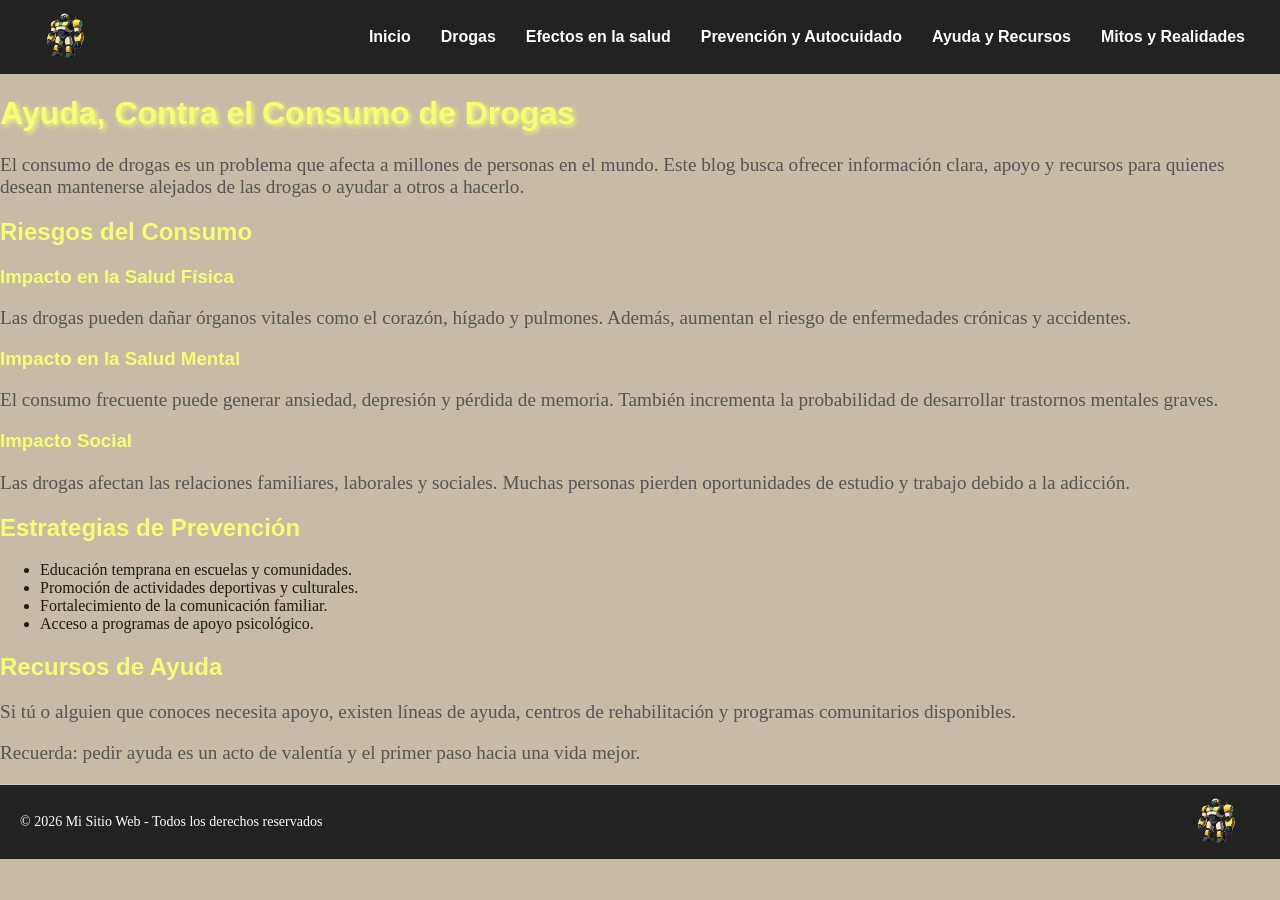
<file: html/ayuda.html>
<!DOCTYPE html>
<html lang="en">

<head>
    <meta charset="UTF-8">
    <meta name="viewport" content="width=device-width, initial-scale=1.0">
    <title>Efectos en la Salud</title>
    <link rel="stylesheet" href="../css/style-ayuda.css">
</head>

<body>
    <header>
        <div class="logo">
            <img src="../img/robot.png" alt="Logo">
        </div>
        <nav>
            <ul class="menu">
                <li><a href="../index.html">Inicio</a></li>
                <li><a href="../html/drogas.html">Drogas</a></li>
                <li><a href="../html/efectos.html">Efectos en la salud</a></li>
                <li><a href="../html/prevencion.html">Prevención y Autocuidado</a></li>
                <li><a href="../html/ayuda.html">Ayuda y Recursos</a></li>
                <li><a href="../html/mitos.html">Mitos y Realidades</a></li>
            </ul>
            <div class="hamburger" id="hamburger">
                ☰
            </div>
        </nav>
    </header>

    <h1 class="tit1">Ayuda, Contra el Consumo de Drogas</h1>
    <p class="texto">
        El consumo de drogas es un problema que afecta a millones de personas en el mundo.
        Este blog busca ofrecer información clara, apoyo y recursos para quienes desean
        mantenerse alejados de las drogas o ayudar a otros a hacerlo.
    </p>



    <h2 class="tit2">Riesgos del Consumo</h2>
    <article>
        <h3 class="tit2">Impacto en la Salud Física</h3>
        <p class="texto">
            Las drogas pueden dañar órganos vitales como el corazón, hígado y pulmones.
            Además, aumentan el riesgo de enfermedades crónicas y accidentes.
        </p>
    </article>
    <article>
        <h3 class="tit2">Impacto en la Salud Mental</h3>
        <p class="texto">
            El consumo frecuente puede generar ansiedad, depresión y pérdida de memoria.
            También incrementa la probabilidad de desarrollar trastornos mentales graves.
        </p>
    </article>
    <article>
        <h3 class="tit2">Impacto Social</h3>
        <p class="texto">
            Las drogas afectan las relaciones familiares, laborales y sociales.
            Muchas personas pierden oportunidades de estudio y trabajo debido a la adicción.
        </p>
    </article>



    <h2 class="tit2">Estrategias de Prevención</h2>
    <ul>
        <li>Educación temprana en escuelas y comunidades.</li>
        <li>Promoción de actividades deportivas y culturales.</li>
        <li>Fortalecimiento de la comunicación familiar.</li>
        <li>Acceso a programas de apoyo psicológico.</li>
    </ul>




    <h2 class="tit2">Recursos de Ayuda</h2>
    <p class="texto">
        Si tú o alguien que conoces necesita apoyo, existen líneas de ayuda,
        centros de rehabilitación y programas comunitarios disponibles.
    </p>
    <p class="texto">
        Recuerda: pedir ayuda es un acto de valentía y el primer paso hacia una vida mejor.
    </p>
    </section>
    </main>





    <footer class="footer">
        <div class="footer-texto">
            <p>&copy; 2026 Mi Sitio Web - Todos los derechos reservados</p>
        </div>
        <div class="footer-logo">
            <img src="../img/robot.png" alt="Logo">
        </div>
    </footer>


</body>

</html>
</file>
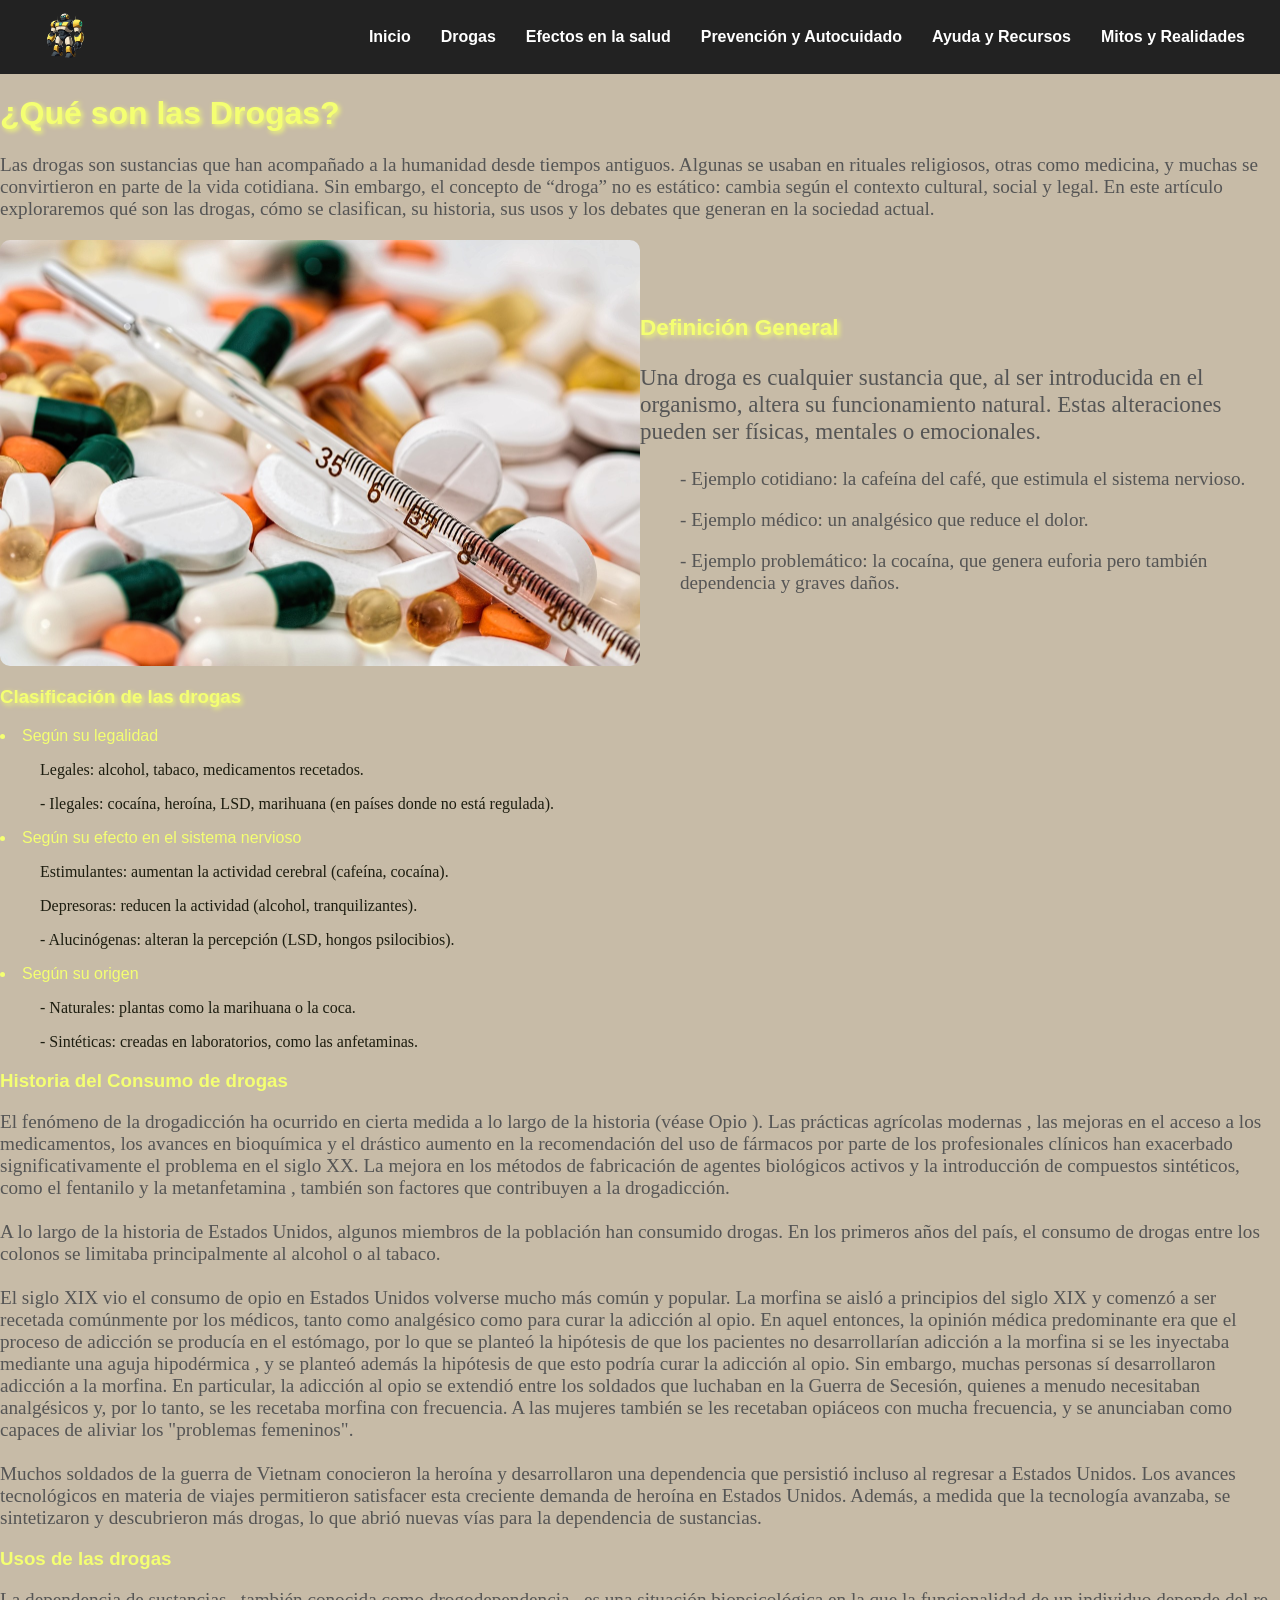
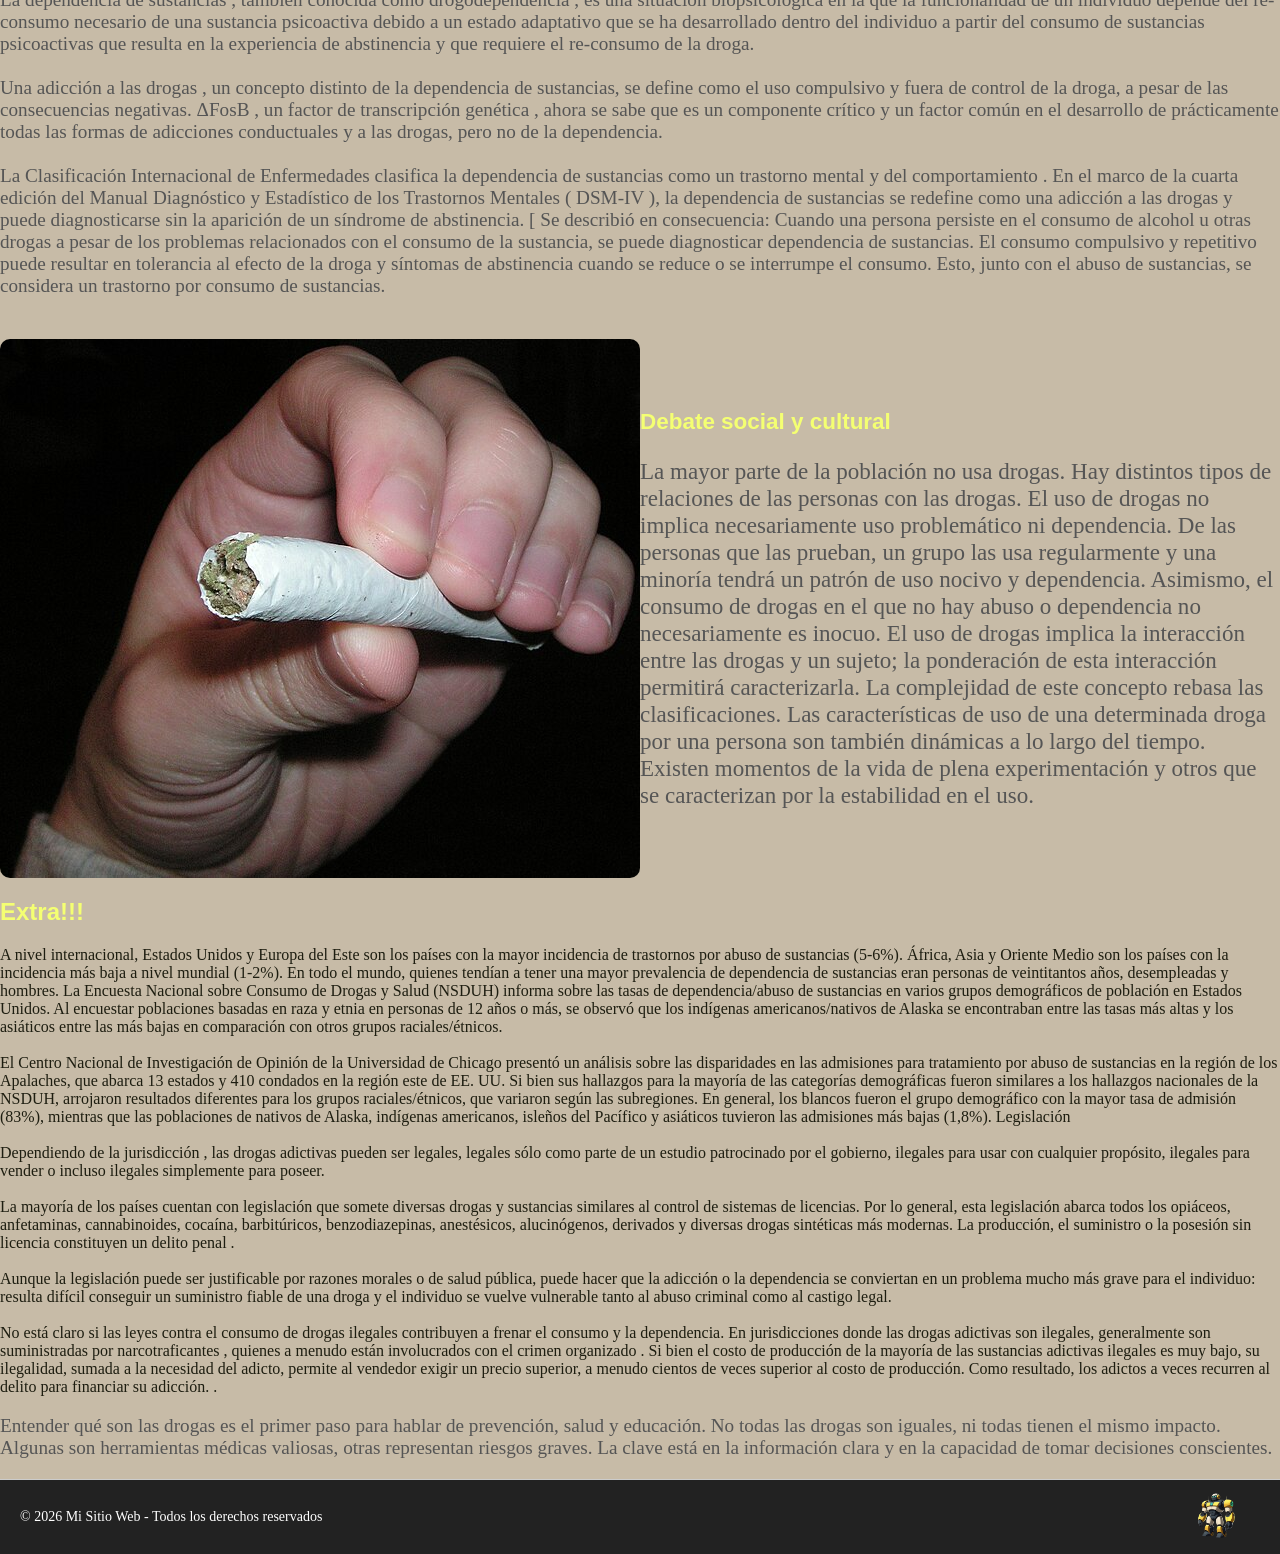
<file: html/drogas.html>
<!DOCTYPE html>
<html lang="en">

<head>
    <meta charset="UTF-8">
    <meta name="viewport" content="width=device-width, initial-scale=1.0">
    <title>DROGAS</title>
    <link rel="stylesheet" href="../css/style2.css">
</head>

<body>
    <header>
        <div class="logo">
            <img src="../img/robot.png" alt="Logo">
        </div>
        <nav>
            <ul class="menu">
                <li><a href="../index.html">Inicio</a></li>
                <li><a href="../html/drogas.html">Drogas</a></li>
                <li><a href="../html/efectos.html">Efectos en la salud</a></li>
                <li><a href="../html/prevencion.html">Prevención y Autocuidado</a></li>
                <li><a href="../html/ayuda.html">Ayuda y Recursos</a></li>
                <li><a href="../html/mitos.html">Mitos y Realidades</a></li>
            </ul>
            <div class="hamburger" id="hamburger">
                ☰
            </div>
        </nav>
    </header>

    <h1 class="tit1">¿Qué son las Drogas?</h1>

    <p class="texto">Las drogas son sustancias que han acompañado a la humanidad desde tiempos antiguos. Algunas se
        usaban en rituales
        religiosos, otras como medicina, y muchas se convirtieron en parte de la vida cotidiana. Sin embargo, el
        concepto de “droga” no es estático: cambia según el contexto cultural, social y legal. En este artículo
        exploraremos qué son las drogas, cómo se clasifican, su historia, sus usos y los debates que generan en la
        sociedad actual.</p>




    <div class="bloque">
        <div class="imagen">
            <img src="../img/stevepb-thermometer-1539191_1280.jpg" alt="Ejemplo gráfico">
        </div>
        <div class="texto">
            <h3 class="tit1">Definición General</h3>
            <p class="texto">
                Una droga es cualquier sustancia que, al ser introducida en el organismo, altera su funcionamiento
                natural. Estas alteraciones pueden ser físicas, mentales o emocionales.
            </p>

            <ol> - Ejemplo cotidiano: la cafeína del café, que estimula el sistema nervioso.</ol>
            <ol>- Ejemplo médico: un analgésico que reduce el dolor.</ol>
            <ol>- Ejemplo problemático: la cocaína, que genera euforia pero también dependencia y graves daños.</ol>
        </div>
    </div>

    <h3 class="tit1">Clasificación de las drogas</h3>

    <li class="tit2"> Según su legalidad</li>
    <ol> Legales: alcohol, tabaco, medicamentos recetados.</ol>
    <ol> - Ilegales: cocaína, heroína, LSD, marihuana (en países donde no está regulada).</ol>
    <li class="tit2"> Según su efecto en el sistema nervioso</li>
    <ol> Estimulantes: aumentan la actividad cerebral (cafeína, cocaína).</ol>
    <ol> Depresoras: reducen la actividad (alcohol, tranquilizantes).</ol>
    <ol> - Alucinógenas: alteran la percepción (LSD, hongos psilocibios).</ol>
    <li class="tit2"> Según su origen</li>
    <ol> - Naturales: plantas como la marihuana o la coca.</ol>
    <ol> - Sintéticas: creadas en laboratorios, como las anfetaminas.</ol>

    </p>
    <h3 class="tit2">Historia del Consumo de drogas</h3>

    <p class="texto">
        El fenómeno de la drogadicción ha ocurrido en cierta medida a lo largo de la historia (véase Opio ). Las
        prácticas
        agrícolas modernas , las mejoras en el acceso a los medicamentos, los avances en bioquímica y el drástico
        aumento en
        la recomendación del uso de fármacos por parte de los profesionales clínicos han exacerbado significativamente
        el
        problema en el siglo XX. La mejora en los métodos de fabricación de agentes biológicos activos y la introducción
        de
        compuestos sintéticos, como el fentanilo y la metanfetamina , también son factores que contribuyen a la
        drogadicción.
        <br>
        <br>
        A lo largo de la historia de Estados Unidos, algunos miembros de la población han consumido drogas. En los
        primeros
        años del país, el consumo de drogas entre los colonos se limitaba principalmente al alcohol o al tabaco.
        <br>
        <br>
        El siglo XIX vio el consumo de opio en Estados Unidos volverse mucho más común y popular. La morfina se aisló a
        principios del siglo XIX y comenzó a ser recetada comúnmente por los médicos, tanto como analgésico como para
        curar
        la adicción al opio. En aquel entonces, la opinión médica predominante era que el proceso de adicción se
        producía en
        el estómago, por lo que se planteó la hipótesis de que los pacientes no desarrollarían adicción a la morfina si
        se
        les inyectaba mediante una aguja hipodérmica , y se planteó además la hipótesis de que esto podría curar la
        adicción
        al opio. Sin embargo, muchas personas sí desarrollaron adicción a la morfina. En particular, la adicción al opio
        se
        extendió entre los soldados que luchaban en la Guerra de Secesión, quienes a menudo necesitaban analgésicos y,
        por
        lo tanto, se les recetaba morfina con frecuencia. A las mujeres también se les recetaban opiáceos con mucha
        frecuencia, y se anunciaban como capaces de aliviar los "problemas femeninos".
        <br>
        <br>
        Muchos soldados de la guerra de Vietnam conocieron la heroína y desarrollaron una dependencia que persistió
        incluso
        al regresar a Estados Unidos. Los avances tecnológicos en materia de viajes permitieron satisfacer esta
        creciente
        demanda de heroína en Estados Unidos. Además, a medida que la tecnología avanzaba, se sintetizaron y
        descubrieron
        más drogas, lo que abrió nuevas vías para la dependencia de sustancias.
        <br>
    </p>

    <h3 class="tit2">Usos de las drogas</h3>

    <p class="texto">
        La dependencia de sustancias , también conocida como drogodependencia , es una situación biopsicológica en la
        que la funcionalidad de un individuo depende del re-consumo necesario de una sustancia psicoactiva debido a un
        estado adaptativo que se ha desarrollado dentro del individuo a partir del consumo de sustancias psicoactivas
        que resulta en la experiencia de abstinencia y que requiere el re-consumo de la droga.
        <br>
        <br>
        Una adicción a las drogas , un concepto distinto de la dependencia de sustancias, se define como el uso
        compulsivo y fuera de control de la droga, a pesar de las consecuencias negativas. ΔFosB , un factor de
        transcripción genética , ahora se sabe que es un componente crítico y un factor común en el desarrollo de
        prácticamente todas las formas de adicciones conductuales y a las drogas, pero no de la dependencia.
        <br>
        <br>

        La Clasificación Internacional de Enfermedades clasifica la dependencia de sustancias como un trastorno mental y
        del comportamiento . En el marco de la cuarta edición del Manual Diagnóstico y Estadístico de los Trastornos
        Mentales ( DSM-IV ), la dependencia de sustancias se redefine como una adicción a las drogas y puede
        diagnosticarse sin la aparición de un síndrome de abstinencia. [ Se describió en consecuencia: Cuando una
        persona persiste en el consumo de alcohol u otras drogas a pesar de los problemas relacionados con el consumo de
        la sustancia, se puede diagnosticar dependencia de sustancias. El consumo compulsivo y repetitivo puede resultar
        en tolerancia al efecto de la droga y síntomas de abstinencia cuando se reduce o se interrumpe el consumo. Esto,
        junto con el abuso de sustancias, se considera un trastorno por consumo de sustancias.
        <br>
        <br>
    </p>
    <div class="bloque inverso">
        <div class="texto">
            <h3 class="tit2">Debate social y cultural</h3>
            <p>
                La mayor parte de la población no usa drogas. Hay distintos tipos de relaciones de las personas con las
                drogas. El uso de drogas no implica necesariamente uso problemático ni dependencia. De las personas que
                las prueban, un grupo las usa regularmente y una minoría tendrá un patrón de uso nocivo y dependencia.
                Asimismo, el consumo de drogas en el que no hay abuso o dependencia no necesariamente es inocuo.

                El uso de drogas implica la interacción entre las drogas y un sujeto; la ponderación de esta interacción
                permitirá caracterizarla. La complejidad de este concepto rebasa las clasificaciones. Las
                características de uso de una determinada droga por una persona son también dinámicas a lo largo del
                tiempo. Existen momentos de la vida de plena experimentación y otros que se caracterizan por la
                estabilidad en el uso.




            </p>
        </div>
        <div class="imagen">
            <img src="../img/Spliff_Joint_Twig_Dooby_Jay-1.jpg" alt="Ejemplo gráfico">
        </div>
    </div>
    <h2 class="tit2">Extra!!!</h2>
    <p>A nivel internacional, Estados Unidos y Europa del Este son los países con la mayor incidencia de
        trastornos por abuso de sustancias (5-6%). África, Asia y Oriente Medio son los países con la incidencia
        más baja a nivel mundial (1-2%). En todo el mundo, quienes tendían a tener una mayor prevalencia de
        dependencia de sustancias eran personas de veintitantos años, desempleadas y hombres. La Encuesta
        Nacional sobre Consumo de Drogas y Salud (NSDUH) informa sobre las tasas de dependencia/abuso de
        sustancias en varios grupos demográficos de población en Estados Unidos. Al encuestar poblaciones
        basadas en raza y etnia en personas de 12 años o más, se observó que los indígenas americanos/nativos de
        Alaska se encontraban entre las tasas más altas y los asiáticos entre las más bajas en comparación con
        otros grupos raciales/étnicos.
        <br>
        <br>

        El Centro Nacional de Investigación de Opinión de la Universidad de Chicago presentó un análisis sobre
        las disparidades en las admisiones para tratamiento por abuso de sustancias en la región de los
        Apalaches, que abarca 13 estados y 410 condados en la región este de EE. UU. Si bien sus hallazgos para
        la mayoría de las categorías demográficas fueron similares a los hallazgos nacionales de la NSDUH,
        arrojaron resultados diferentes para los grupos raciales/étnicos, que variaron según las subregiones. En
        general, los blancos fueron el grupo demográfico con la mayor tasa de admisión (83%), mientras que las
        poblaciones de nativos de Alaska, indígenas americanos, isleños del Pacífico y asiáticos tuvieron las
        admisiones más bajas (1,8%).
        Legislación
        <br>
        <br>
        Dependiendo de la jurisdicción , las drogas adictivas pueden ser legales, legales sólo como parte de un
        estudio patrocinado por el gobierno, ilegales para usar con cualquier propósito, ilegales para vender o
        incluso ilegales simplemente para poseer.
        <br>
        <br>
        La mayoría de los países cuentan con legislación que somete diversas drogas y sustancias similares al
        control de sistemas de licencias. Por lo general, esta legislación abarca todos los opiáceos,
        anfetaminas, cannabinoides, cocaína, barbitúricos, benzodiazepinas, anestésicos, alucinógenos, derivados
        y diversas drogas sintéticas más modernas. La producción, el suministro o la posesión sin licencia
        constituyen un delito penal .
        <br>
        <br>
        Aunque la legislación puede ser justificable por razones morales o de salud pública, puede hacer que la
        adicción o la dependencia se conviertan en un problema mucho más grave para el individuo: resulta
        difícil conseguir un suministro fiable de una droga y el individuo se vuelve vulnerable tanto al abuso
        criminal como al castigo legal.
        <br>
        <br>
        No está claro si las leyes contra el consumo de drogas ilegales contribuyen a frenar el consumo y la
        dependencia. En jurisdicciones donde las drogas adictivas son ilegales, generalmente son suministradas
        por narcotraficantes , quienes a menudo están involucrados con el crimen organizado . Si bien el costo
        de producción de la mayoría de las sustancias adictivas ilegales es muy bajo, su ilegalidad, sumada a la
        necesidad del adicto, permite al vendedor exigir un precio superior, a menudo cientos de veces superior
        al costo de producción. Como resultado, los adictos a veces recurren al delito para financiar su
        adicción.


        .
    </p>




    <p class="texto">
        Entender qué son las drogas es el primer paso para hablar de prevención, salud y educación. No todas las drogas
        son iguales, ni todas tienen el mismo impacto. Algunas son herramientas médicas valiosas, otras representan
        riesgos graves. La clave está en la información clara y en la capacidad de tomar decisiones conscientes.
    </p>



    <footer class="footer">
        <div class="footer-texto">
            <p>&copy; 2026 Mi Sitio Web - Todos los derechos reservados</p>
        </div>
        <div class="footer-logo">
            <img src="../img/robot.png" alt="Logo">
        </div>
    </footer>









    <script src="./javascript/drogas.js"></script>

</body>

</html>
</file>
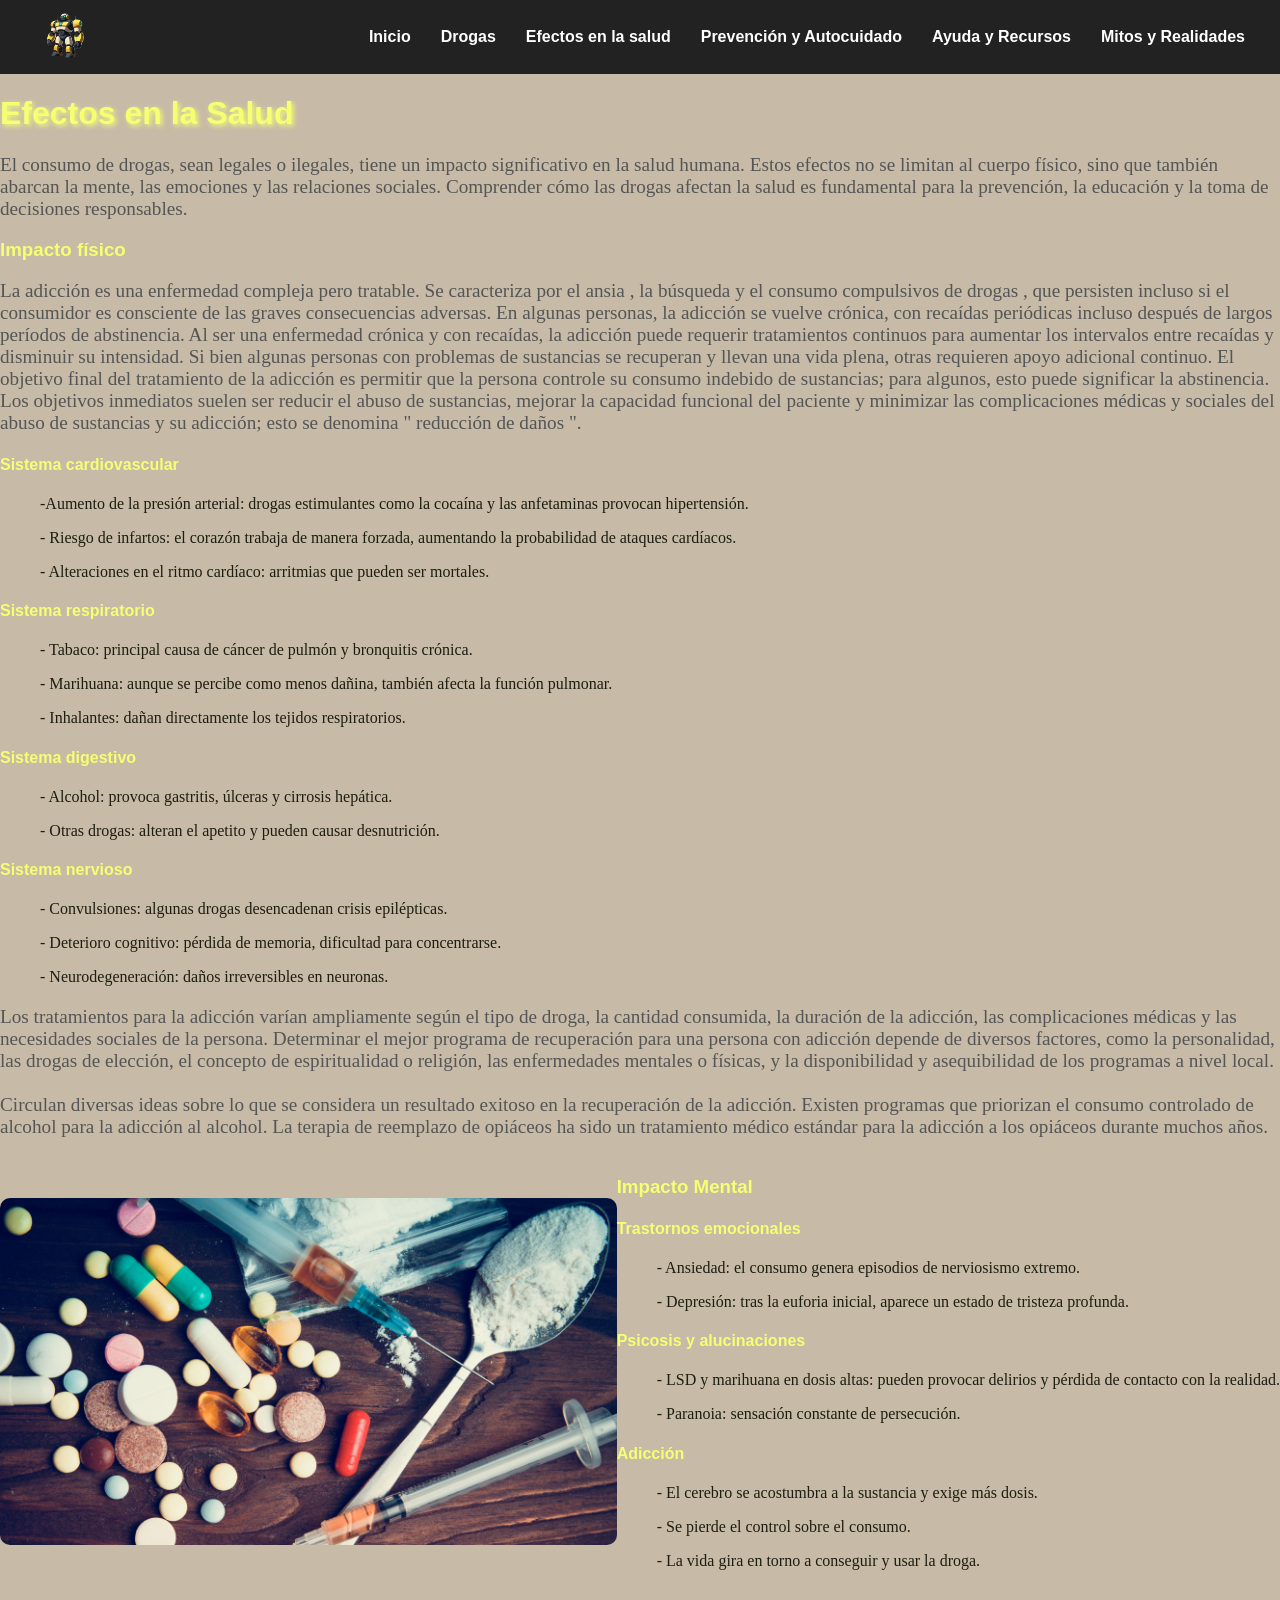
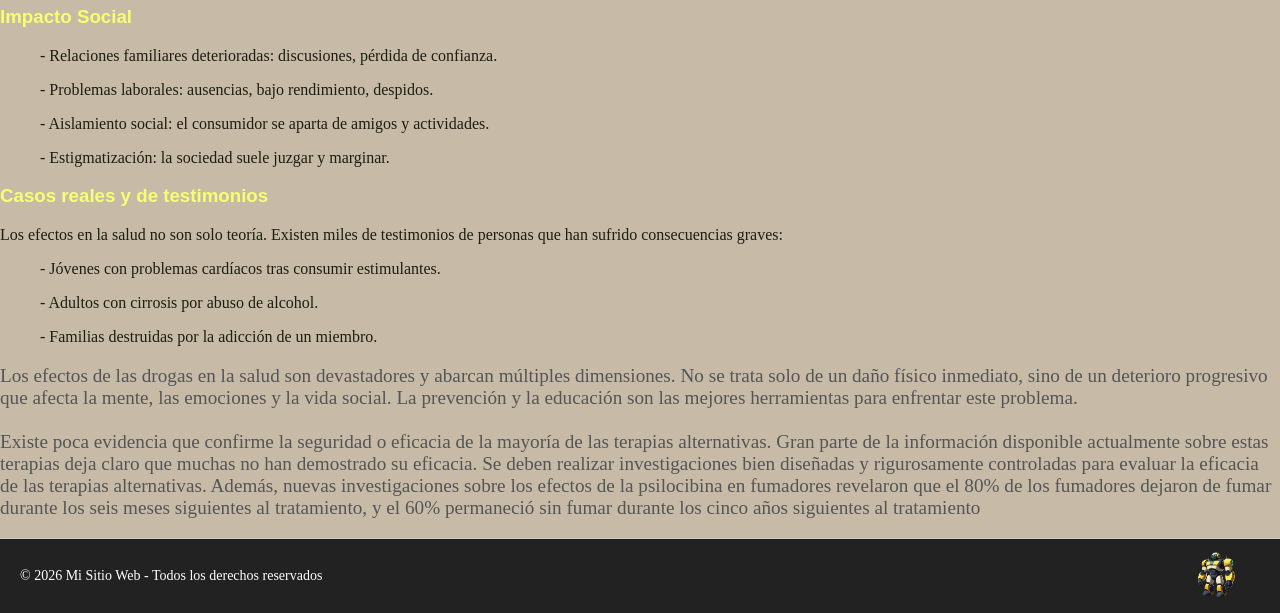
<file: html/efectos.html>
<!DOCTYPE html>
<html lang="en">

<head>
    <meta charset="UTF-8">
    <meta name="viewport" content="width=device-width, initial-scale=1.0">
    <title>Efectos en la Salud</title>
    <link rel="stylesheet" href="../css/style3.css">
</head>

<body>
    <header>
        <div class="logo">
            <img src="../img/robot.png" alt="Logo">
        </div>
        <nav>
            <ul class="menu">
                <li><a href="../index.html">Inicio</a></li>
                <li><a href="../html/drogas.html">Drogas</a></li>
                <li><a href="../html/efectos.html">Efectos en la salud</a></li>
                <li><a href="../html/prevencion.html">Prevención y Autocuidado</a></li>
                <li><a href="../html/ayuda.html">Ayuda y Recursos</a></li>
                <li><a href="../html/mitos.html">Mitos y Realidades</a></li>
            </ul>
            <div class="hamburger" id="hamburger">
                ☰
            </div>
        </nav>
    </header>


    <h1 class="tit1">Efectos en la Salud </h1>
    <p class="texto">El consumo de drogas, sean legales o ilegales, tiene un impacto significativo en la salud humana.
        Estos efectos
        no se limitan al cuerpo físico, sino que también abarcan la mente, las emociones y las relaciones sociales.
        Comprender cómo las drogas afectan la salud es fundamental para la prevención, la educación y la toma de
        decisiones responsables.
    </p>
    <h3 class="tit2">Impacto físico</h3>
    <p class="texto">La adicción es una enfermedad compleja pero tratable. Se caracteriza por el ansia , la búsqueda y
        el consumo compulsivos de drogas , que persisten incluso si el consumidor es consciente de las graves
        consecuencias adversas. En algunas personas, la adicción se vuelve crónica, con recaídas periódicas incluso
        después de largos períodos de abstinencia. Al ser una enfermedad crónica y con recaídas, la adicción puede
        requerir tratamientos continuos para aumentar los intervalos entre recaídas y disminuir su intensidad. Si bien
        algunas personas con problemas de sustancias se recuperan y llevan una vida plena, otras requieren apoyo
        adicional continuo. El objetivo final del tratamiento de la adicción es permitir que la persona controle su
        consumo indebido de sustancias; para algunos, esto puede significar la abstinencia. Los objetivos inmediatos
        suelen ser reducir el abuso de sustancias, mejorar la capacidad funcional del paciente y minimizar las
        complicaciones médicas y sociales del abuso de sustancias y su adicción; esto se denomina " reducción de daños
        ".
    </p>
    <h4 class="tit2">Sistema cardiovascular</h4>
    <ol>-Aumento de la presión arterial: drogas estimulantes como la cocaína y las anfetaminas provocan hipertensión.
    </ol>
    <ol>- Riesgo de infartos: el corazón trabaja de manera forzada, aumentando la probabilidad de ataques cardíacos.
    </ol>
    <ol> - Alteraciones en el ritmo cardíaco: arritmias que pueden ser mortales.</ol>
    <h4 class="tit2"> Sistema respiratorio </h4>
    <ol> - Tabaco: principal causa de cáncer de pulmón y bronquitis crónica.</ol>
    <ol>- Marihuana: aunque se percibe como menos dañina, también afecta la función pulmonar.</ol>
    <ol>- Inhalantes: dañan directamente los tejidos respiratorios.</ol>
    <h4 class="tit2">Sistema digestivo </h4>
    <ol>- Alcohol: provoca gastritis, úlceras y cirrosis hepática.</ol>
    <ol>- Otras drogas: alteran el apetito y pueden causar desnutrición.</ol>
    <h4 class="tit2">Sistema nervioso </h4>
    <ol> - Convulsiones: algunas drogas desencadenan crisis epilépticas.</ol>
    <ol> - Deterioro cognitivo: pérdida de memoria, dificultad para concentrarse.</ol>
    <ol>- Neurodegeneración: daños irreversibles en neuronas.</ol>
    </p>
    <p class="texto">Los tratamientos para la adicción varían ampliamente según el tipo de droga, la cantidad consumida,
        la duración de la adicción, las complicaciones médicas y las necesidades sociales de la persona. Determinar el
        mejor programa de recuperación para una persona con adicción depende de diversos factores, como la personalidad,
        las drogas de elección, el concepto de espiritualidad o religión, las enfermedades mentales o físicas, y la
        disponibilidad y asequibilidad de los programas a nivel local.
        <br>
        <br>
        Circulan diversas ideas sobre lo que se considera un resultado exitoso en la recuperación de la adicción.
        Existen programas que priorizan el consumo controlado de alcohol para la adicción al alcohol. La terapia de
        reemplazo de opiáceos ha sido un tratamiento médico estándar para la adicción a los opiáceos durante muchos
        años.
    </p>
    <div class="bloque inverso">
        <div>
            <h3 class="tit2">Impacto Mental</h3>

            <h4 class="tit2">Trastornos emocionales</h4>
            <ol> - Ansiedad: el consumo genera episodios de nerviosismo extremo.</ol>
            <ol> - Depresión: tras la euforia inicial, aparece un estado de tristeza profunda.</ol>
            <h4 class="tit2">Psicosis y alucinaciones</h4>
            <ol> - LSD y marihuana en dosis altas: pueden provocar delirios y pérdida de contacto con la realidad.</ol>
            <ol> - Paranoia: sensación constante de persecución.</ol>
            <h4 class="tit2"> Adicción</h4>
            <ol> - El cerebro se acostumbra a la sustancia y exige más dosis.</ol>
            <ol> - Se pierde el control sobre el consumo.</ol>
            <ol> - La vida gira en torno a conseguir y usar la droga.</ol>

        </div>
        <div class="imagen">
            <img src="../img/GettyImages-968479102.jpg" alt="Ejemplo gráfico">
        </div>
    </div>

    <h3 class="tit2">Impacto Social</h3>


    <ol> - Relaciones familiares deterioradas: discusiones, pérdida de confianza.</ol>
    <ol> - Problemas laborales: ausencias, bajo rendimiento, despidos.</ol>
    <ol> - Aislamiento social: el consumidor se aparta de amigos y actividades.</ol>
    <ol> - Estigmatización: la sociedad suele juzgar y marginar.</ol>


    <h3 class="tit2">Casos reales y de testimonios</h3>
    <p> Los efectos en la salud no son solo teoría. Existen miles de testimonios de personas que han sufrido
        consecuencias graves:</p>
    <ol> - Jóvenes con problemas cardíacos tras consumir estimulantes.</ol>
    <ol> - Adultos con cirrosis por abuso de alcohol.</ol>
    <ol> - Familias destruidas por la adicción de un miembro.</ol>


    <p class="texto">Los efectos de las drogas en la salud son devastadores y abarcan múltiples dimensiones. No se trata
        solo de un
        daño físico inmediato, sino de un deterioro progresivo que afecta la mente, las emociones y la vida social. La
        prevención y la educación son las mejores herramientas para enfrentar este problema.
        <br>
        <br>
        Existe poca evidencia que confirme la seguridad o eficacia de la mayoría de las terapias alternativas. Gran
        parte de la información disponible actualmente sobre estas terapias deja claro que muchas no han demostrado su
        eficacia. Se deben realizar investigaciones bien diseñadas y rigurosamente controladas para evaluar la eficacia
        de las terapias alternativas.

        Además, nuevas investigaciones sobre los efectos de la psilocibina en fumadores revelaron que el 80% de los
        fumadores dejaron de fumar durante los seis meses siguientes al tratamiento, y el 60% permaneció sin fumar
        durante los cinco años siguientes al tratamiento
    </p>









    <footer class="footer">
        <div class="footer-texto">
            <p>&copy; 2026 Mi Sitio Web - Todos los derechos reservados</p>
        </div>
        <div class="footer-logo">
            <img src="../img/robot.png" alt="Logo">
        </div>
    </footer>


</body>

</html>
</file>
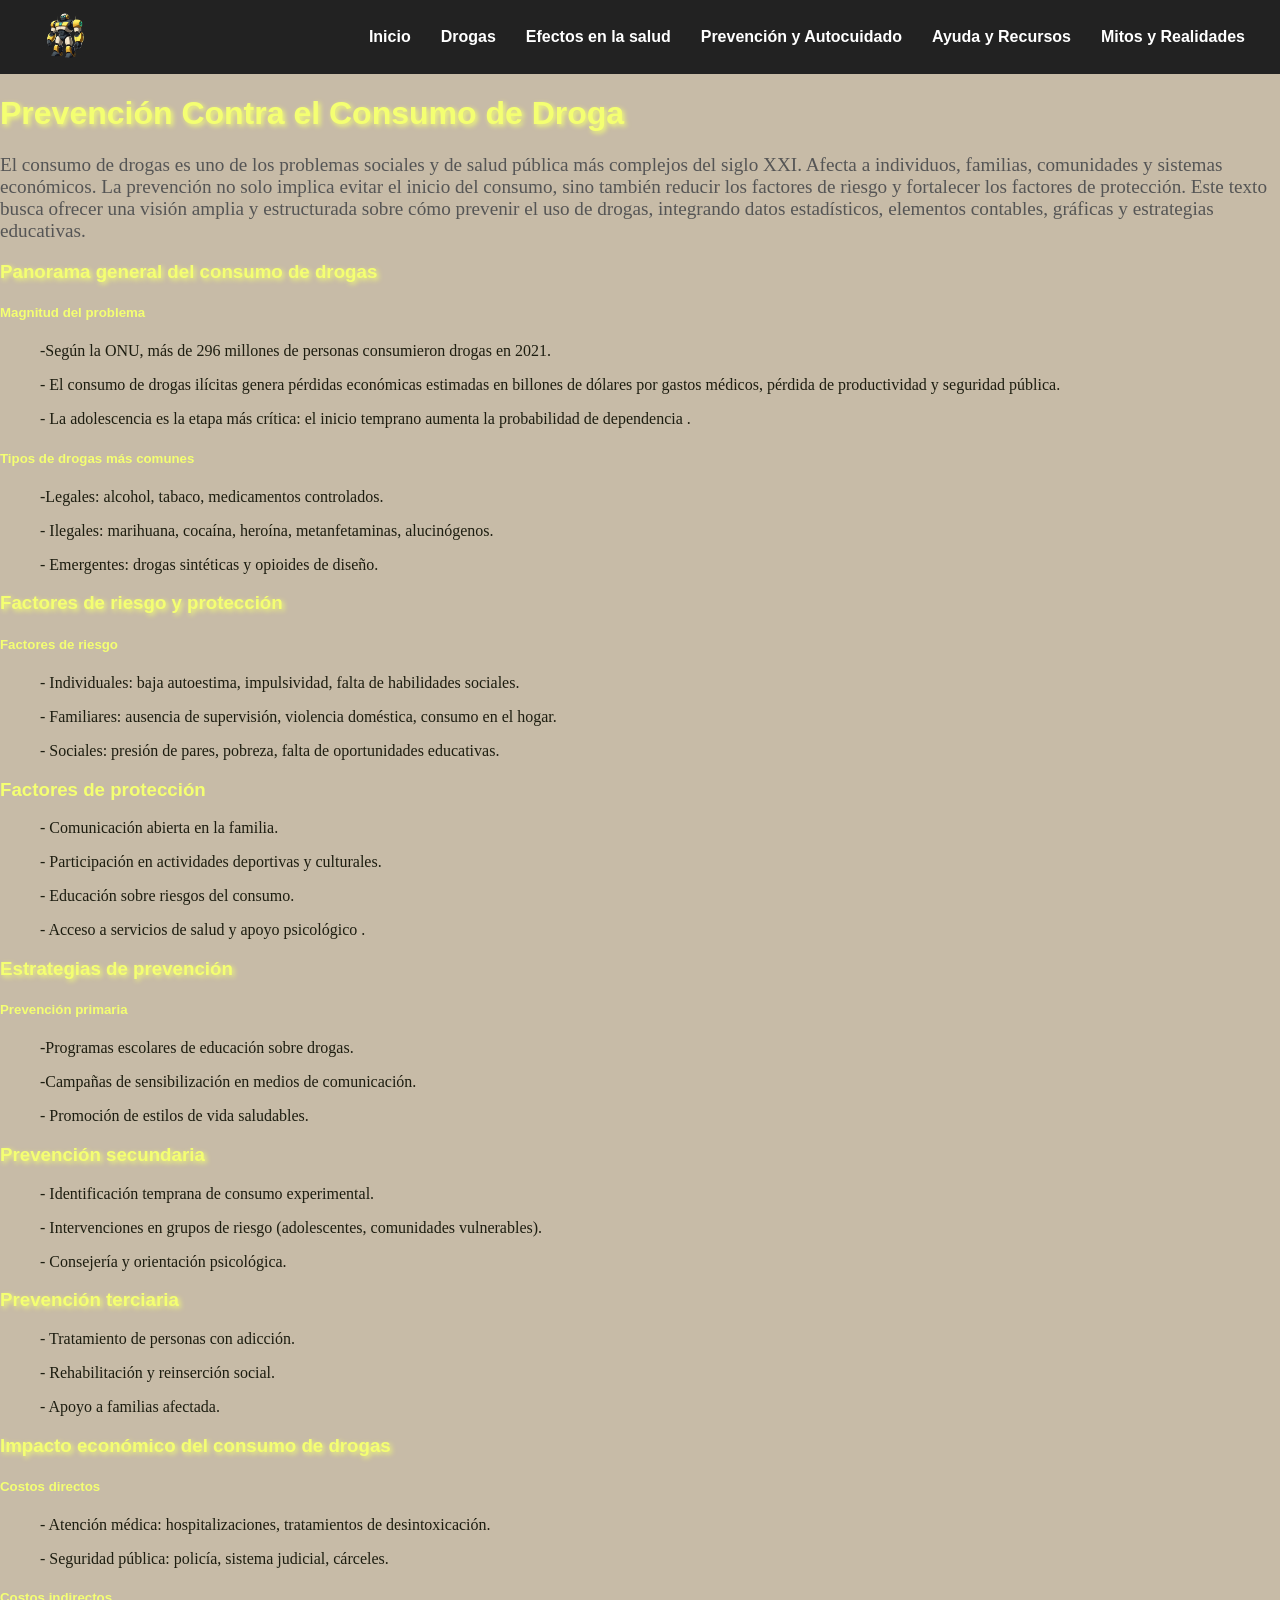
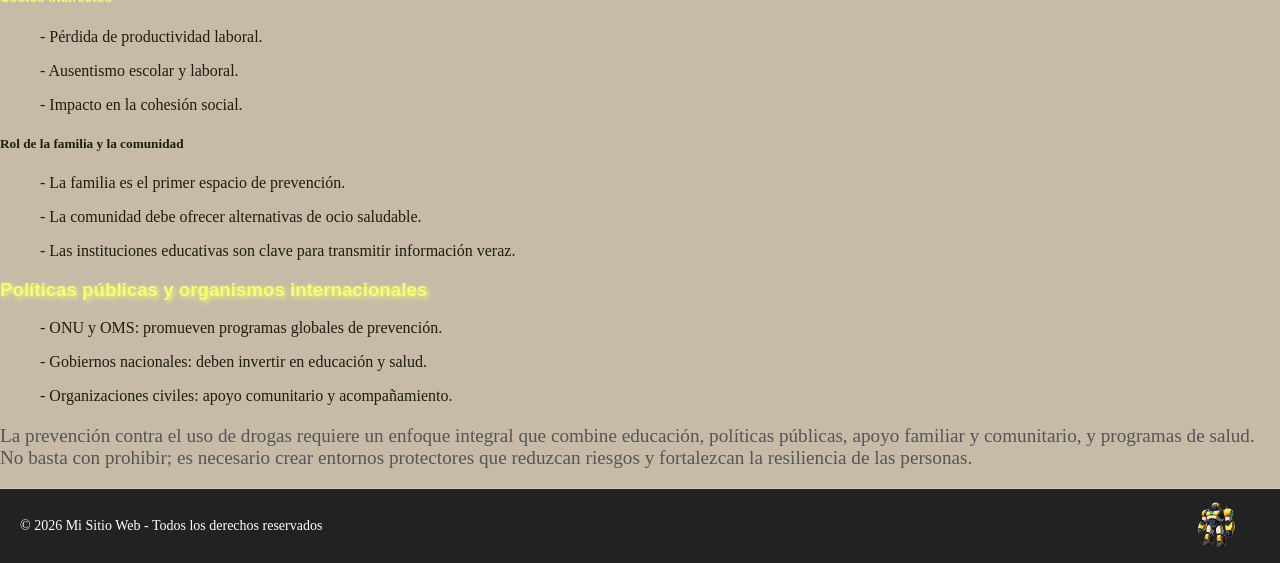
<file: html/prevencion.html>
<!DOCTYPE html>
<html lang="en">

<head>
    <meta charset="UTF-8">
    <meta name="viewport" content="width=device-width, initial-scale=1.0">
    <title>Document</title>
    <link rel="stylesheet" href="../css/style4.css">
</head>

<body>
    <header>
        <div class="logo">
            <img src="../img/robot.png" alt="Logo">
        </div>
        <nav>
            <ul class="menu">
                <li><a href="../index.html">Inicio</a></li>
                <li><a href="../html/drogas.html">Drogas</a></li>
                <li><a href="../html/efectos.html">Efectos en la salud</a></li>
                <li><a href="../html/prevencion.html">Prevención y Autocuidado</a></li>
                <li><a href="../html/ayuda.html">Ayuda y Recursos</a></li>
                <li><a href="../html/mitos.html">Mitos y Realidades</a></li>
            </ul>
            <div class="hamburger" id="hamburger">
                ☰
            </div>
        </nav>
    </header>

    <h1 class="tit1">Prevención Contra el Consumo de Droga</h1>
    <p class="texto">El consumo de drogas es uno de los problemas sociales y de salud pública más complejos del siglo
        XXI. Afecta a
        individuos, familias, comunidades y sistemas económicos. La prevención no solo implica evitar el inicio del
        consumo, sino también reducir los factores de riesgo y fortalecer los factores de protección. Este texto busca
        ofrecer una visión amplia y estructurada sobre cómo prevenir el uso de drogas, integrando datos estadísticos,
        elementos contables, gráficas y estrategias educativas.
    </p>

    <h3 class="tit1"> Panorama general del consumo de drogas</h3>
    <h5 class="tit2"> Magnitud del problema </h5>
    <ol> -Según la ONU, más de 296 millones de personas consumieron drogas en 2021. </ol>
    <ol> - El consumo de drogas ilícitas genera pérdidas económicas estimadas en billones de dólares por gastos médicos,
        pérdida de productividad y seguridad pública. </ol>
    <ol> - La adolescencia es la etapa más crítica: el inicio temprano aumenta la probabilidad de dependencia .</ol>

    <h5 class="tit2">Tipos de drogas más comunes</h5>
    <ol> -Legales: alcohol, tabaco, medicamentos controlados.</ol>
    <ol> - Ilegales: marihuana, cocaína, heroína, metanfetaminas, alucinógenos.</ol>
    <ol> - Emergentes: drogas sintéticas y opioides de diseño.</ol>

    <h3 class="tit1"> Factores de riesgo y protección</h3>
    <h5 class="tit2"> Factores de riesgo</h5>
    <ol>- Individuales: baja autoestima, impulsividad, falta de habilidades sociales. </ol>
    <ol> - Familiares: ausencia de supervisión, violencia doméstica, consumo en el hogar.</ol>
    <ol> - Sociales: presión de pares, pobreza, falta de oportunidades educativas. </ol>

    <h3 class="tit2"> Factores de protección</h3>

    <ol> - Comunicación abierta en la familia.</ol>
    <ol> - Participación en actividades deportivas y culturales. </ol>
    <ol> - Educación sobre riesgos del consumo. </ol>
    <ol> - Acceso a servicios de salud y apoyo psicológico . </ol>

    <h3 class="tit1"> Estrategias de prevención</h3>
    <h5 class="tit2"> Prevención primaria</h5>
    <ol> -Programas escolares de educación sobre drogas. </ol>
    <ol> -Campañas de sensibilización en medios de comunicación. </ol>
    <ol>- Promoción de estilos de vida saludables. </ol>

    <h3 class="tit1"> Prevención secundaria</h3>

    <ol> - Identificación temprana de consumo experimental. </ol>
    <ol> - Intervenciones en grupos de riesgo (adolescentes, comunidades vulnerables). </ol>
    <ol> - Consejería y orientación psicológica. </ol>

    <h3 class="tit1"> Prevención terciaria</h3>

    <ol> - Tratamiento de personas con adicción.</ol>
    <ol> - Rehabilitación y reinserción social. </ol>
    <ol> - Apoyo a familias afectada.</ol>

    <h3 class="tit1">
        Impacto económico del consumo de drogas
    </h3>
    <h5 class="tit2"> Costos directos </h5>

    <ol> - Atención médica: hospitalizaciones, tratamientos de desintoxicación.</ol>
    <ol> - Seguridad pública: policía, sistema judicial, cárceles.</ol>

    <h5 class="tit2"> Costos indirectos</h5>
    <ol> - Pérdida de productividad laboral.</ol>
    <ol> - Ausentismo escolar y laboral. </ol>
    <ol> - Impacto en la cohesión social.</ol>






    <h5> Rol de la familia y la comunidad</h5>
    <ol> - La familia es el primer espacio de prevención. </ol>
    <ol> - La comunidad debe ofrecer alternativas de ocio saludable.</ol>
    <ol> - Las instituciones educativas son clave para transmitir información veraz.</ol>
    </p>

    <h3 class="tit1"> Políticas públicas y organismos internacionales</h3>

    <ol> - ONU y OMS: promueven programas globales de prevención.</ol>
    <ol> - Gobiernos nacionales: deben invertir en educación y salud.</ol>
    <ol> - Organizaciones civiles: apoyo comunitario y acompañamiento.</ol>


    <p class="texto"> La prevención contra el uso de drogas requiere un enfoque integral que combine educación,
        políticas públicas,
        apoyo
        familiar y comunitario, y programas de salud. No basta con prohibir; es necesario crear entornos protectores que
        reduzcan riesgos y fortalezcan la resiliencia de las personas.</p>

    <footer class="footer">
        <div class="footer-texto">
            <p>&copy; 2026 Mi Sitio Web - Todos los derechos reservados</p>
        </div>
        <div class="footer-logo">
            <img src="../img/robot.png" alt="Logo">
        </div>
    </footer>









</body>

</html>
</file>
<file: css/style-ayuda.css>
/* Estilos generales */
body {
    color: #1d1d10;
    background: #c7bba7;
    margin: 0;
    font-family: Cambria, Cochin, Georgia, Times, 'Times New Roman', serifs
}

/* Header con logo y menú */
header {
    display: flex;
    align-items: center;
    justify-content: space-between;
    background-color: #222;
    padding: 10px 20px;
    font-family: Verdana, Geneva, Tahoma, sans-serif;
}

/* Logo */
.logo img {
    height: 50px;
}

/* Titulos 1*/
.tit1 {
    color: #f4ff72;
    text-shadow: 2px 2px 5px;
    font-family: 'Franklin Gothic Medium', 'Arial Narrow', Arial, sans-serif;

}

/* Menú */
.menu {
    list-style: none;
    display: flex;
    margin: 0;
    padding: 0;
}

.menu li {
    margin: 0 15px;
}

.menu a {
    text-decoration: none;
    color: white;
    font-weight: bold;
    transition: color 0.3s;
}

.menu a:hover {
    color: #f4ff72;
}

/* Botón hamburguesa oculto en escritorio */
.hamburger {
    display: none;
    font-size: 28px;
    color: white;
    cursor: pointer;
}

/* Responsive */
@media (max-width: 768px) {
    .menu {
        display: none;
        flex-direction: column;
        background-color: #1d1d10;
        position: absolute;
        top: 70px;
        right: 20px;
        width: 200px;
        border-radius: 5px;
    }

    .menu li {
        margin: 15px 0;
        text-align: center;
    }

    .hamburger {
        display: block;
    }

    .menu.active {
        display: flex;
    }
}

.tit2 {
    color: #f4ff72;
    font-family: Verdana, Geneva, Tahoma, sans-serif;
}

.bloque {
    display: flex;
    align-items: center;
    margin: 20px 0;
}

.bloque.inverso {
    flex-direction: row-reverse;
}

/* Texto */
.texto {
    flex: 1;
    font-size: 1.2em;
    color: #555;

}

.texto h1 {
    font-size: 2.5em;
    margin-bottom: 10px;
}


.texto p {
    font-size: 1.2em;
    color: #555;
}

/* Imagen */
.imagen {
    flex: 1;
    display: flex;
    justify-content: center;
}

.imagen img {
    max-width: 100%;
    height: auto;
    border-radius: 10px;
}




.footer {
    display: flex;
    justify-content: space-between;
    /* texto a la izquierda, logo a la derecha */
    align-items: center;
    background-color: #222;
    padding: 10px 20px;
    border-top: 1px solid #ccc;
}

.footer-texto {
    text-align: left;
    font-size: 14px;
    color: white;
}

.footer-logo img {
    max-height: 50px;
}
</file>
<file: css/style2.css>
/* Estilos generales */
body {
    color: #1d1d10;
    background: #c7bba7;
    margin: 0;
    font-family: Cambria, Cochin, Georgia, Times, 'Times New Roman', serifs
}

/* Header con logo y menú */
header {
    display: flex;
    align-items: center;
    justify-content: space-between;
    background-color: #222;
    padding: 10px 20px;
    font-family: Verdana, Geneva, Tahoma, sans-serif;
}

/* Logo */
.logo img {
    height: 50px;
}

/* Titulos 1*/
.tit1 {
    color: #f4ff72;
    text-shadow: 2px 2px 5px;
    font-family: 'Franklin Gothic Medium', 'Arial Narrow', Arial, sans-serif;

}

/* Menú */
.menu {
    list-style: none;
    display: flex;
    margin: 0;
    padding: 0;
}

.menu li {
    margin: 0 15px;
}

.menu a {
    text-decoration: none;
    color: white;
    font-weight: bold;
    transition: color 0.3s;
}

.menu a:hover {
    color: #f4ff72;
}

/* Botón hamburguesa oculto en escritorio */
.hamburger {
    display: none;
    font-size: 28px;
    color: white;
    cursor: pointer;
}

/* Responsive */
@media (max-width: 768px) {
    .menu {
        display: none;
        flex-direction: column;
        background-color: #1d1d10;
        position: absolute;
        top: 70px;
        right: 20px;
        width: 200px;
        border-radius: 5px;
    }

    .menu li {
        margin: 15px 0;
        text-align: center;
    }

    .hamburger {
        display: block;
    }

    .menu.active {
        display: flex;
    }
}

.tit2 {
    color: #f4ff72;
    font-family: Verdana, Geneva, Tahoma, sans-serif;
}

.bloque {
    display: flex;
    align-items: center;
    margin: 20px 0;
}

.bloque.inverso {
    flex-direction: row-reverse;
}

/* Texto */
.texto {
    flex: 1;
    font-size: 1.2em;
    color: #555;

}

.texto h1 {
    font-size: 2.5em;
    margin-bottom: 10px;
}


.texto p {
    font-size: 1.2em;
    color: #555;
}

/* Imagen */
.imagen {
    flex: 1;
    display: flex;
    justify-content: center;
}

.imagen img {
    max-width: 100%;
    height: auto;
    border-radius: 10px;
}




.footer {
    display: flex;
    justify-content: space-between;
    /* texto a la izquierda, logo a la derecha */
    align-items: center;
    background-color: #222;
    padding: 10px 20px;
    border-top: 1px solid #ccc;
}

.footer-texto {
    text-align: left;
    font-size: 14px;
    color: white;
}

.footer-logo img {
    max-height: 50px;
}
</file>
<file: css/style3.css>
/* Estilos generales */
body {
    color: #1d1d10;
    background: #c7bba7;
    margin: 0;
    font-family: Cambria, Cochin, Georgia, Times, 'Times New Roman', serifs
}

/* Header con logo y menú */
header {
    display: flex;
    align-items: center;
    justify-content: space-between;
    background-color: #222;
    padding: 10px 20px;
    font-family: Verdana, Geneva, Tahoma, sans-serif;
}

/* Logo */
.logo img {
    height: 50px;
}

/* Titulos 1*/
.tit1 {
    color: #f4ff72;
    text-shadow: 2px 2px 5px;
    font-family: 'Franklin Gothic Medium', 'Arial Narrow', Arial, sans-serif;

}

/* Menú */
.menu {
    list-style: none;
    display: flex;
    margin: 0;
    padding: 0;
}

.menu li {
    margin: 0 15px;
}

.menu a {
    text-decoration: none;
    color: white;
    font-weight: bold;
    transition: color 0.3s;
}

.menu a:hover {
    color: #f4ff72;
}

/* Botón hamburguesa oculto en escritorio */
.hamburger {
    display: none;
    font-size: 28px;
    color: white;
    cursor: pointer;
}

/* Responsive */
@media (max-width: 768px) {
    .menu {
        display: none;
        flex-direction: column;
        background-color: #1d1d10;
        position: absolute;
        top: 70px;
        right: 20px;
        width: 200px;
        border-radius: 5px;
    }

    .menu li {
        margin: 15px 0;
        text-align: center;
    }

    .hamburger {
        display: block;
    }

    .menu.active {
        display: flex;
    }
}

.tit2 {
    color: #f4ff72;
    font-family: Verdana, Geneva, Tahoma, sans-serif;
}

.bloque {
    display: flex;
    align-items: center;
    margin: 20px 0;
}

.bloque.inverso {
    flex-direction: row-reverse;
}

.imagen img {
    max-width: 200px;
    height: auto;
    margin: 0 20px;
}

/*Texto*/
.texto {
    flex: 1;
    font-size: 1.2em;
    color: #555;

}

.texto h1 {
    font-size: 2.5em;
    margin-bottom: 10px;
}


.texto p {
    font-size: 1.2em;
    color: #555;
}

/* Imagen */
.imagen {
    flex: 1;
    display: flex;
    justify-content: center;
}

.imagen img {
    max-width: 100%;
    height: auto;
    border-radius: 10px;
}


.footer {
    display: flex;
    justify-content: space-between;
    /* texto a la izquierda, logo a la derecha */
    align-items: center;
    background-color: #222;
    padding: 10px 20px;
    border-top: 1px solid #ccc;
}

.footer-texto {
    text-align: left;
    font-size: 14px;
    color: white;
}

.footer-logo img {
    max-height: 50px;
}
</file>
<file: css/style4.css>
/* Estilos generales */
body {
    color: #1d1d10;
    background: #c7bba7;
    margin: 0;
    font-family: Cambria, Cochin, Georgia, Times, 'Times New Roman', serifs
}

/* Header con logo y menú */
header {
    display: flex;
    align-items: center;
    justify-content: space-between;
    background-color: #222;
    padding: 10px 20px;
    font-family: Verdana, Geneva, Tahoma, sans-serif;
}

/* Logo */
.logo img {
    height: 50px;
}

/* Titulos 1*/
.tit1 {
    color: #f4ff72;
    text-shadow: 2px 2px 5px;
    font-family: 'Franklin Gothic Medium', 'Arial Narrow', Arial, sans-serif;

}

/* Menú */
.menu {
    list-style: none;
    display: flex;
    margin: 0;
    padding: 0;
}

.menu li {
    margin: 0 15px;
}

.menu a {
    text-decoration: none;
    color: white;
    font-weight: bold;
    transition: color 0.3s;
}

.menu a:hover {
    color: #f4ff72;
}

/* Botón hamburguesa oculto en escritorio */
.hamburger {
    display: none;
    font-size: 28px;
    color: white;
    cursor: pointer;
}

/* Responsive */
@media (max-width: 768px) {
    .menu {
        display: none;
        flex-direction: column;
        background-color: #1d1d10;
        position: absolute;
        top: 70px;
        right: 20px;
        width: 200px;
        border-radius: 5px;
    }

    .menu li {
        margin: 15px 0;
        text-align: center;
    }

    .hamburger {
        display: block;
    }

    .menu.active {
        display: flex;
    }
}

.tit2 {
    color: #f4ff72;
    font-family: Verdana, Geneva, Tahoma, sans-serif;
}

.bloque {
    display: flex;
    align-items: center;
    margin: 20px 0;
}

.bloque.inverso {
    flex-direction: row-reverse;
}

.imagen img {
    max-width: 200px;
    height: auto;
    margin: 0 20px;
}

/*Texto*/
.texto {
    flex: 1;
    font-size: 1.2em;
    color: #555;

}

.texto h1 {
    font-size: 2.5em;
    margin-bottom: 10px;
}


.texto p {
    font-size: 1.2em;
    color: #555;
}

/* Imagen */
.imagen {
    flex: 1;
    display: flex;
    justify-content: center;
}

.imagen img {
    max-width: 100%;
    height: auto;
    border-radius: 10px;
}


.footer {
    display: flex;
    justify-content: space-between;
    /* texto a la izquierda, logo a la derecha */
    align-items: center;
    background-color: #222;
    padding: 10px 20px;
    border-top: 1px solid #ccc;
}

.footer-texto {
    text-align: left;
    font-size: 14px;
    color: white;
}

.footer-logo img {
    max-height: 50px;
}
</file>
